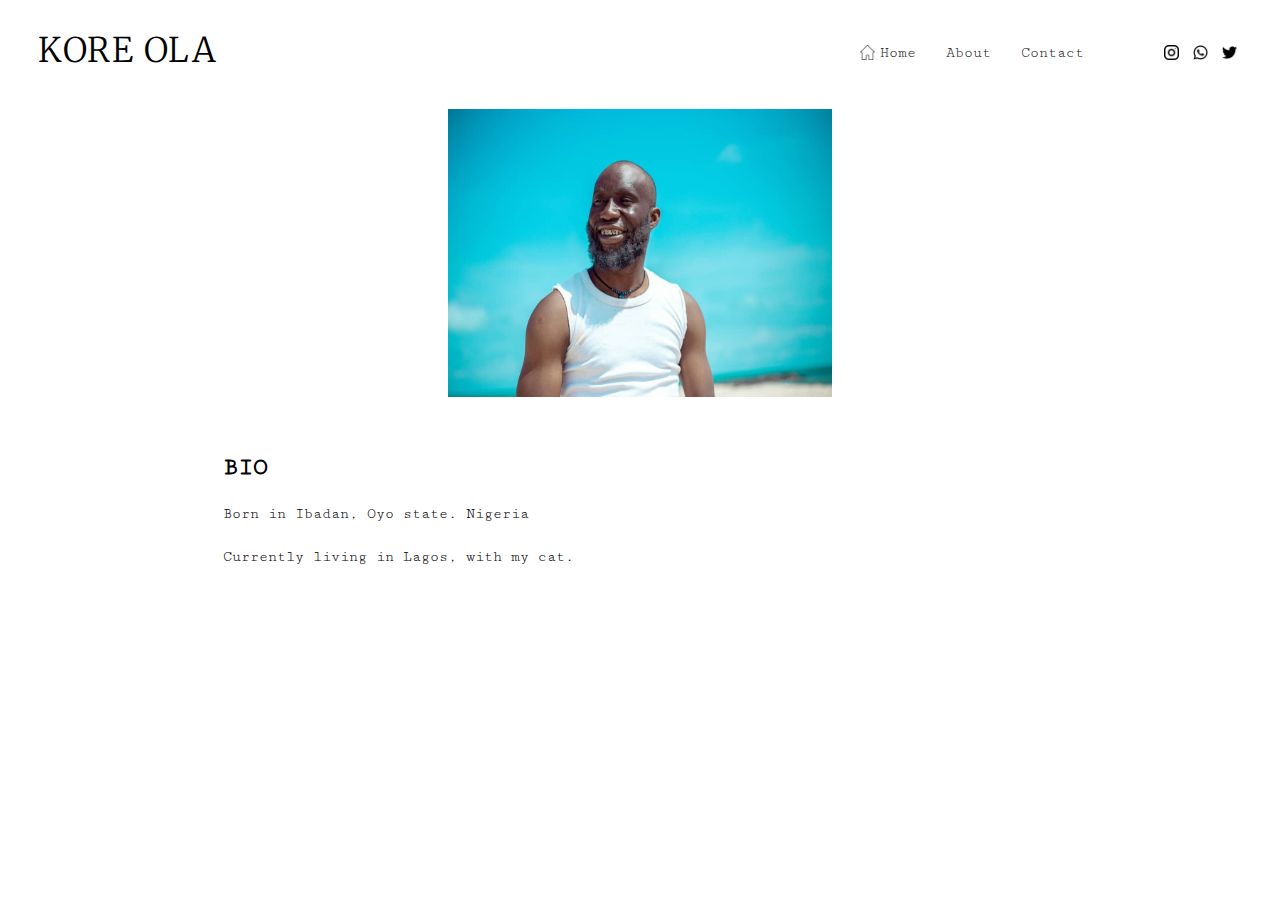
<file: about.html>
<!DOCTYPE html>
<html lang="en">
<head>
    <meta charset="UTF-8">
    <meta http-equiv="X-UA-Compatible" content="IE=edge">
    <meta name="viewport" content="width=device-width, initial-scale=1.0">
    <link rel="preconnect" href="https://fonts.googleapis.com">
    <link rel="preconnect" href="https://fonts.gstatic.com" crossorigin>
    <link href="https://fonts.googleapis.com/css2?family=Merriweather&display=swap" rel="stylesheet">
    <link rel="preconnect" href="https://fonts.googleapis.com">
    <link rel="preconnect" href="https://fonts.gstatic.com" crossorigin>
    <link href="https://fonts.googleapis.com/css2?family=Cutive+Mono&display=swap" rel="stylesheet">
    <link rel="stylesheet" href="style.css">
    <title>Kore-Ola</title>
</head>
<body>
    <div class="container">
        <div class="nav-bar">
            <div class="nav-logo">
                <a href="index.html">KORE OLA</a> 
            </div>
            <div class="nav-menu about-menu">
                <ul id="filterbtns">
                    <li><span class="home-icon"><img src="home.png" width="15" alt=""></span><a href="index.html ">Home</a></li>
                    <li><a href="about.html">About</a></li>
                    <li><a href="contact.html">Contact</a></li>
                </ul>
            </div>
            <div class="nav-icons">
                <a href="https://www.instagram.com/kore_ola/"><img  src="instagram.png" width="15" alt=""></a>
                <a href=""><img  src="whatsapp.png" width="15" alt=""></a>
                <a href="https://twitter.com/thelifeofkore"><img  src="twitter.png" width="15" alt=""></a>
            </div>
            <div class="overlay-menu">
                <div class="closebtn">
                    <img src="close.png" width="20" alt="">
                </div>
                <div class="overlay">
                    <ul id="filterbtns">
                        <li><span class="home-icon"><img src="home.png" width="15" alt=""></span><a href="index.html ">Home</a></li>
                        <li><a href="about.html">About</a></li>
                        <li><a href="contact.html">Contact</a></li>
                    </ul>
                </div>
                <div class="overlay-icons">
                    <a href="https://www.instagram.com/kore_ola/"><img  src="instagram.png" width="25" alt=""></a>
                    <a href=""><img  src="whatsapp.png" width="25" alt=""></a>
                    <a href="https://twitter.com/thelifeofkore"><img  src="twitter.png" width="25" alt=""></a>
                </div>
        
            </div>
            <div class="nav-hmbgr">
                <img src="menu.png" width="50" alt="">
            </div>
        </div>
    </div>
    <div class="body">
        <div class="about-img">
            <img src="54.jpg" alt="">
        </div>
    </div>
    <div class="content">
        <h1>BIO</h1>
        <div class="about-content">
            <p>Born in Ibadan, Oyo state. Nigeria</p>
            <p>Currently living in Lagos, with my cat.</p>
        </div>
    </div>
</body>
<script src="main.js"></script>
</html>
</file>
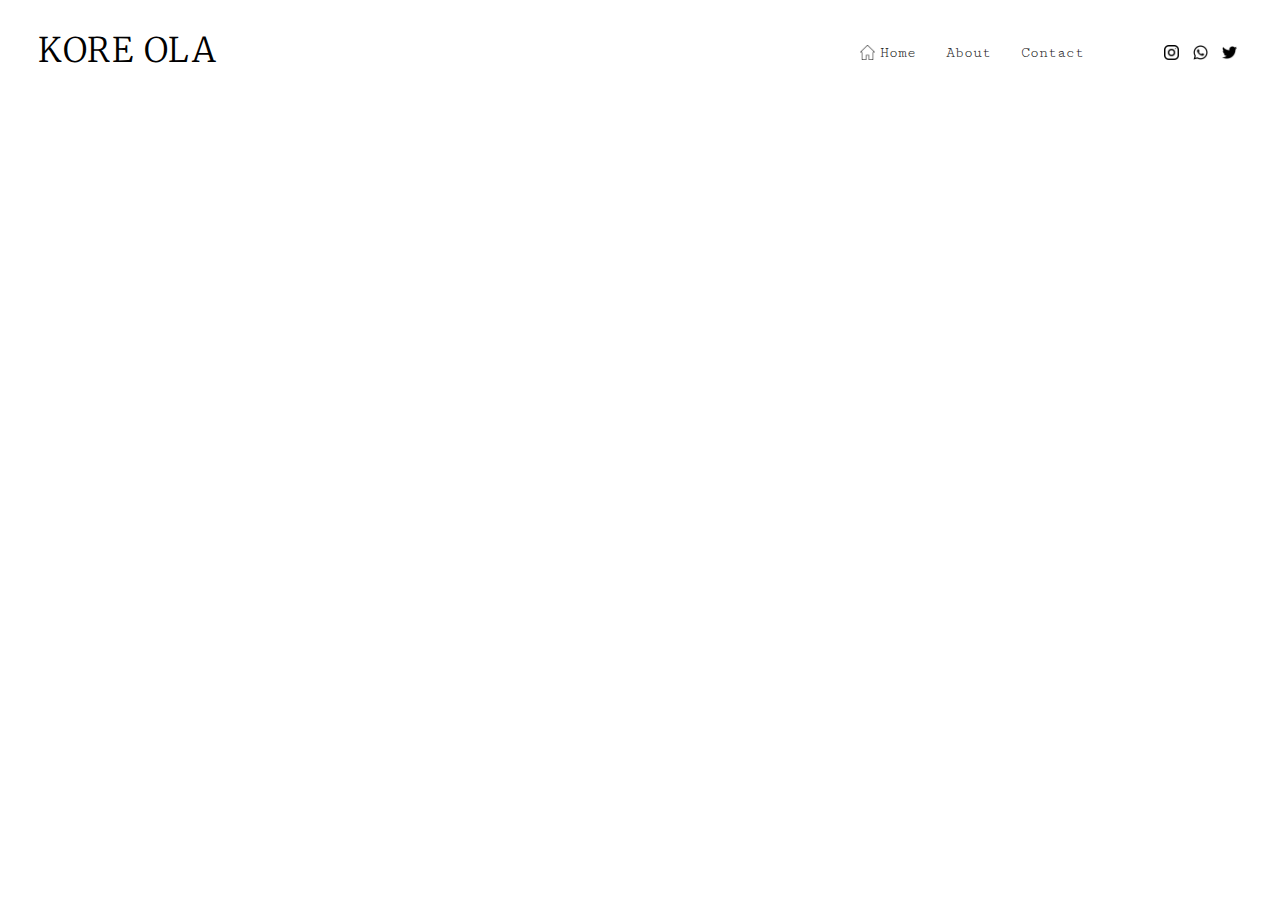
<file: contact.html>
<!DOCTYPE html>
<html lang="en">
<head>
    <meta charset="UTF-8">
    <meta http-equiv="X-UA-Compatible" content="IE=edge">
    <meta name="viewport" content="width=device-width, initial-scale=1.0">
    <link rel="preconnect" href="https://fonts.googleapis.com">
    <link rel="preconnect" href="https://fonts.gstatic.com" crossorigin>
    <link href="https://fonts.googleapis.com/css2?family=Merriweather&display=swap" rel="stylesheet">
    <link rel="preconnect" href="https://fonts.googleapis.com">
    <link rel="preconnect" href="https://fonts.gstatic.com" crossorigin>
    <link href="https://fonts.googleapis.com/css2?family=Cutive+Mono&display=swap" rel="stylesheet">
    <link rel="stylesheet" href="style.css">
    <title>Kore-Ola</title>
</head>
<body>
    <div class="container">
        <div class="nav-bar">
            <div class="nav-logo">
                <a href="index.html">KORE OLA</a> 
            </div>
            <div class="nav-menu about-menu">
                <ul id="filterbtns">
                    <li><span class="home-icon"><img src="home.png" width="15" alt=""></span><a href="index.html ">Home</a></li>
                    <li><a href="about.html">About</a></li>
                    <li><a href="contact.html">Contact</a></li>
                </ul>
            </div>
            <div class="nav-icons">
                <a href="https://www.instagram.com/kore_ola/"><img  src="instagram.png" width="15" alt=""></a>
                <a href=""><img  src="whatsapp.png" width="15" alt=""></a>
                <a href="https://twitter.com/thelifeofkore"><img  src="twitter.png" width="15" alt=""></a>
            </div>
            <div class="overlay-menu">
                <div class="closebtn">
                    <img src="close.png" width="20" alt="">
                </div>
                <div class="overlay">
                    <ul id="filterbtns">
                        <li><span class="home-icon"><img src="home.png" width="15" alt=""></span><a href="index.html ">Home</a></li>
                        <li><a href="about.html">About</a></li>
                        <li><a href="contact.html">Contact</a></li>
                    </ul>
                </div>
                <div class="overlay-icons">
                    <a href="https://www.instagram.com/kore_ola/"><img  src="instagram.png" width="25" alt=""></a>
                    <a href=""><img  src="whatsapp.png" width="25" alt=""></a>
                    <a href="https://twitter.com/thelifeofkore"><img  src="twitter.png" width="25" alt=""></a>
                </div>
        
            </div>
            <div class="nav-hmbgr">
                <img src="menu.png" width="50" alt="">
            </div>
        </div>
    </div>
    <div class="body">
    </div>
</body>
<script src="main.js"></script>
</html>
</file>
<file: style.css>
.container{
    margin: 30px;
    background: transparent;
    /* height: 30px; */

}
.nav-menu .overlay{
    /* width: 70%; */
    margin-left: 20px;
}
.nav-menu ul{
    margin: 0 0 0 0;
    padding: 0 0 0 0;
    list-style: none;
    display: flex;

}
.overlay ul{
    margin: 35px 0 0 0;
    padding: 0 0 0 0;
    list-style: none;
    /* display: flex; */

}
.nav-menu li{
    display: flex;
    padding: 15px;
    cursor: pointer;
    font-family: 'cutive mono', monospace ;
    color: rgb(32, 32, 32);
    font-size: 15px;
    font-weight: 100;
    text-decoration: none;
    outline: none;
}
.overlay li{
    display: flex;
    padding: 12px;
    cursor: pointer;
    font-family: 'cutive mono', monospace ;
    color: rgb(32, 32, 32);
    font-size: 15px;
    font-weight: 100;
    text-decoration: none;
    outline: none;

}
.overlay ul{
    display: block !important;
}
.overlay-menu{
    display: none;
    width: 50%;
    background: #fff;
    height: 100vh;
    right: 0;
    top: 0;
    border: #fff;
    position: fixed;
    padding: 20px 0vw 20px 1vw;
}
.closebtn{
    margin-top: 10px;
    float: right;
    padding-right: 10px;
}
.gif{
    width: 80px;
    position: fixed;
}
.camera{
    position: fixed; 
    width: 80px;
    transform: rotate(-35deg);
    margin-left: 30px;
}
.video1{
    position: fixed;
    right: 44vw;
    width: 150px;
    bottom: 40px;
    /* transform: rotate(15deg); */
}
.video2{
    position: fixed;
    left: 10px;
    bottom: 40px;
    width: 150px;
    /* transform: rotate(5deg); */
}

.video4{
    position: fixed;
    right: 10px;
    bottom: 40px;
    width: 150px;
    /* transform: rotate(-10deg); */
}
.wed{
    display: block;
    float: right;
    margin-right: 150px;
    margin-top: -65px;
}
.camera2{
    display: flex;
    justify-content: center;
    align-items: center;
}
.nav-menu li.active {
    color: #5cb5b8;
}
.overlay li.active{
    color: #5cb5b8;
}
.nav-menu a {
    text-decoration: none;
    color: rgb(32, 32, 32);
}
.overlay a {
    text-decoration: none;
    color: rgb(32, 32, 32);
}
.nav-bar{
    display: flex;
    flex-direction: row;
}
.nav-logo{
    display: block;
    /* width: 20%; */
    font-size: 34px;
    font-weight: 300;
    font-family: 'Merriweather', serif;
    color: #000;
    line-height: 40px;
    text-transform: none;
    letter-spacing: 1.5px;
    text-decoration: none;
}
.nav-logo a{
    text-decoration: none;
    color: #000;
}
.nav-icons{
    margin-top: 10px;
    margin-left: 60px;
}
.nav-icons img{
padding: 5px;
}
.overlay-icons{
    margin-top: 50px;
    display: flex;
    justify-content: center;
    align-items: center;
}
.overlay-icons img{
padding: 15px;
}
.nav-hmbgr{
    display: none;
    margin-left: auto;
    margin-top: -10px;
}
.body-container{
    margin-top: 60px;
    display: flex;
    justify-content: center;
    align-items: center;
}
.body-container img{
    width: 500px;
    height: 625px;
    margin-bottom: 10%;
}
style{
    display: none;
}
.row{
    display: flex;
   flex-wrap: wrap;
   justify-content: space-around;
   align-items: center;
}

/* about page */

.about-img{
    display: flex;
}
.about-img img{
    width: 4in;
    height: 3in;
    margin: auto;
}
.about-menu{
    margin-left: auto;
}
.home-icon{
    padding-right: 5px;
}
.content{
    width: 66%;
    padding-top: 36px;
    padding-bottom: 36px;
    margin: auto;
}
.content h1{
    margin-bottom: 0.4em;
    color: #000;
    font-family: 'cutive mono', monospace ;
    line-height: 1.4 !important;
    font-size: 25px;
    font-weight: 700;
}
.about-content p{
    margin-bottom: 1em;
    color: #000;
    font-family: 'cutive mono', monospace;
    line-height: 1.9 !important;
    font-size: 15px;
    font-weight: 300;
}
@media screen and (max-width:767px) {
    .container{
        margin: 0px;
        padding: 20px 2vw 20px 3vw;
    }
    .nav-menu ul{
        display: none;
    }
    .nav-icons{
        display: none;
    }
    .nav-hmbgr{
        display: block;
    }
    .body-container{
        margin-top: 20px;
    }
    .body-container img{
        width: 90vw;
        height: auto;
        cursor: auto;
    }
    .camera{
        margin-left: -30px;
        margin-top: -18px;
    }
    .gif{
        width: 85px;
    }
}
@media screen and (min-width:767px) and (max-width:1024px){
    .nav-menu ul{
        display: none;
    }
    .nav-icons{
        display: none;
    }
    .nav-hmbgr{
        display: block;
    }
    .gif{
        width: 100px;
    }
    .camera{
        margin-left: 70px;
        margin-top: -15px;
    }
}
</file>
